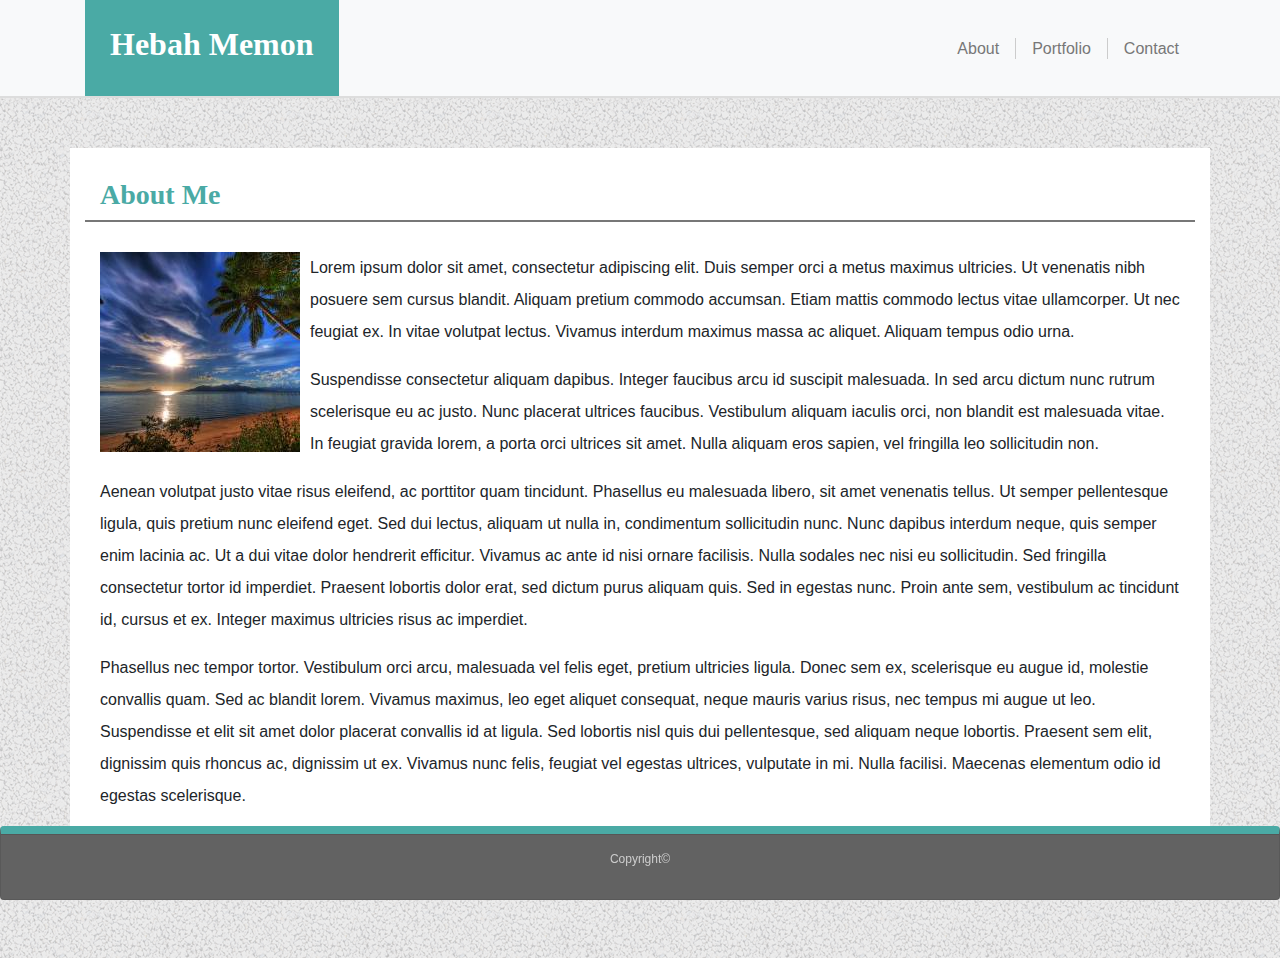
<file: index.html>
<!DOCTYPE html>
<html lang="en">

<head>
    <meta charset="UTF-8">
    <meta name="viewport" content="width=device-width, initial-scale=1.0">
    <meta http-equiv="X-UA-Compatible" content="ie=edge">
    <title>About</title>
    <link rel="stylesheet" href="https://stackpath.bootstrapcdn.com/bootstrap/4.4.1/css/bootstrap.min.css"
        integrity="sha384-Vkoo8x4CGsO3+Hhxv8T/Q5PaXtkKtu6ug5TOeNV6gBiFeWPGFN9MuhOf23Q9Ifjh" crossorigin="anonymous">
    <link rel="stylesheet" href="styles.css">
</head>

<body>
    <nav class="navbar navbar-expand-lg navbar-light bg-light">
        <div class="container">
            <span class="navbar-text" id="name">
                <h2>Hebah Memon</h2>
            </span>
            <ul class="nav justify-content-end">
                <li class="nav-item">
                    <a class="nav-link active" href="#">About</a>
                </li>
                <li class="nav-item">
                    <a class="nav-link" href="portfolio.html">Portfolio</a>
                </li>
                <li class="nav-item">
                    <a class="nav-link" href="contact.html">Contact</a>
                </li>
            </ul>
        </div>
    </nav>
    <section>
        <div class="container-sm">
            <div class="row">
                <div class="col-sm">
                    <h3>About Me</h3>
                </div>
            </div>
            <div class="row" id="body">
                <div class="col-sm-12">
                    <img src="images/nature-q-c-200-200-5.jpg">
                    <p>Lorem ipsum dolor sit amet, consectetur adipiscing elit. Duis semper orci a metus maximus
                        ultricies. Ut venenatis nibh posuere sem cursus blandit. Aliquam pretium commodo accumsan. Etiam
                        mattis
                        commodo lectus vitae ullamcorper. Ut nec feugiat ex. In vitae volutpat lectus. Vivamus interdum
                        maximus
                        massa ac aliquet. Aliquam tempus odio urna.</p>
                    <p>Suspendisse consectetur aliquam dapibus. Integer faucibus arcu id suscipit malesuada. In sed arcu
                        dictum
                        nunc rutrum scelerisque eu ac justo. Nunc placerat ultrices faucibus. Vestibulum aliquam iaculis
                        orci,
                        non
                        blandit est malesuada vitae. In feugiat gravida lorem, a porta orci ultrices sit amet. Nulla
                        aliquam
                        eros sapien, vel fringilla leo sollicitudin non.</p>
                    <p>Aenean volutpat justo vitae risus eleifend, ac porttitor quam tincidunt. Phasellus eu malesuada
                        libero,
                        sit amet venenatis tellus. Ut semper pellentesque ligula, quis pretium nunc eleifend eget. Sed
                        dui
                        lectus, aliquam ut nulla in, condimentum sollicitudin nunc. Nunc dapibus interdum neque, quis
                        semper
                        enim lacinia ac. Ut a dui vitae dolor hendrerit efficitur. Vivamus ac ante id nisi ornare
                        facilisis.
                        Nulla sodales nec nisi eu sollicitudin. Sed fringilla consectetur tortor id imperdiet. Praesent
                        lobortis
                        dolor erat, sed dictum purus aliquam quis. Sed in egestas nunc. Proin ante sem, vestibulum ac
                        tincidunt
                        id, cursus et ex. Integer maximus ultricies risus ac imperdiet.</p>
                    <p>Phasellus nec tempor tortor. Vestibulum orci arcu, malesuada vel felis eget, pretium ultricies
                        ligula.
                        Donec sem ex, scelerisque eu augue id, molestie convallis quam. Sed ac blandit lorem. Vivamus
                        maximus,
                        leo eget aliquet consequat, neque mauris varius risus, nec tempus mi augue ut leo. Suspendisse
                        et elit
                        sit amet dolor placerat convallis id at ligula. Sed lobortis nisl quis dui pellentesque, sed
                        aliquam
                        neque lobortis. Praesent sem elit, dignissim quis rhoncus ac, dignissim ut ex. Vivamus nunc
                        felis,
                        feugiat vel egestas ultrices, vulputate in mi. Nulla facilisi. Maecenas elementum odio id
                        egestas
                        scelerisque.</p>
                </div>
            </div>
        </div>
    </section>
    <footer>
            <div class="card text-center">
                    <div class="card-footer text-muted">
                            <p>Copyright©</p>                    
                        </div>
                  </div>
    </footer>
</body>

</html>
</file>
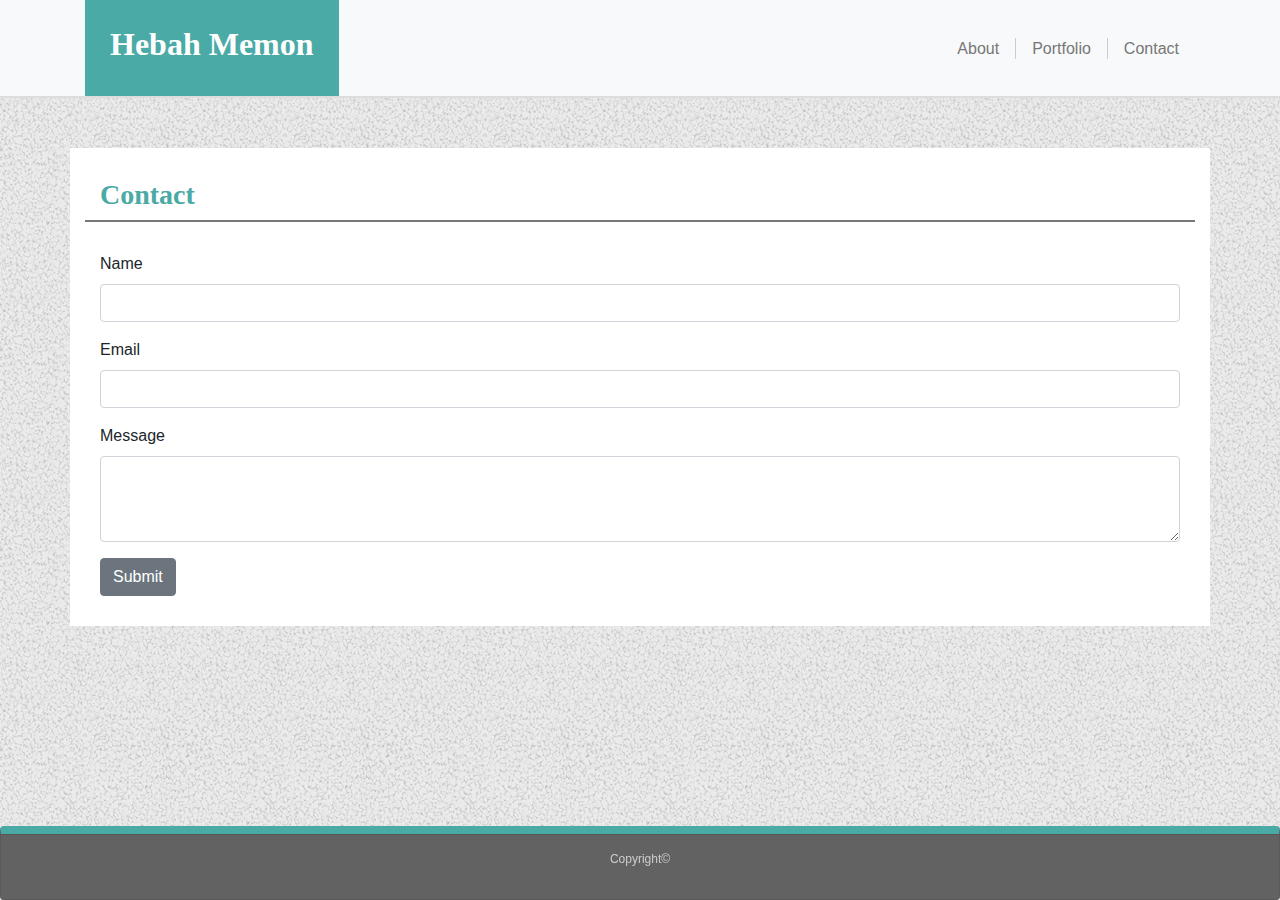
<file: contact.html>
<!DOCTYPE html>
<html lang="en">

<head>
    <meta charset="UTF-8">
    <meta name="viewport" content="width=device-width, initial-scale=1.0">
    <meta http-equiv="X-UA-Compatible" content="ie=edge">
    <link rel="stylesheet" href="https://stackpath.bootstrapcdn.com/bootstrap/4.4.1/css/bootstrap.min.css"
        integrity="sha384-Vkoo8x4CGsO3+Hhxv8T/Q5PaXtkKtu6ug5TOeNV6gBiFeWPGFN9MuhOf23Q9Ifjh" crossorigin="anonymous">
    <link rel="stylesheet" href="styles.css">
    <title>Contact</title>
</head>

<body>
    <nav class="navbar navbar-expand-lg navbar-light bg-light" style="background-color: #ffffff;">
        <div class="container">
            <span class="navbar-text" id="name">
                <h2>Hebah Memon</h2>
            </span>
            <ul class="nav justify-content-end">
                <li class="nav-item">
                    <a class="nav-link active" href="index.html">About</a>
                </li>
                <li class="nav-item">
                    <a class="nav-link" href="portfolio.html">Portfolio</a>
                </li>
                <li class="nav-item">
                    <a class="nav-link" href="#">Contact</a>
                </li>
            </ul>
        </div>
    </nav>

    <section>
        <div class="container-sm">
            <div class="row">
                <div class="col-sm">
                    <h3>Contact</h3>
                </div>
            </div>
            <div class="row" id="body">
                <div class="col-sm-12">
                    <form>
                        <div class="form-group">
                            <label for="exampleInputPassword1">Name</label>
                            <input type="password" class="form-control" id="exampleInputPassword1">
                        </div>
                        <div class="form-group">
                            <label for="exampleInputEmail1">Email</label>
                            <input type="email" class="form-control" id="exampleInputEmail1"
                                aria-describedby="emailHelp">
                        </div>

                        <div class="form-group">
                            <label for="exampleFormControlTextarea1">Message</label>
                            <textarea class="form-control" id="exampleFormControlTextarea1" rows="3"></textarea>
                        </div>
                        <button type="submit" class="btn btn-secondary">Submit</button>
                    </form>
                </div>
            </div>
        </div>

        <footer>
            <div class="card text-center">
                <div class="card-footer text-muted">
                    <p>Copyright©</p>
                </div>
            </div>
        </footer>
</body>

</html>
</file>
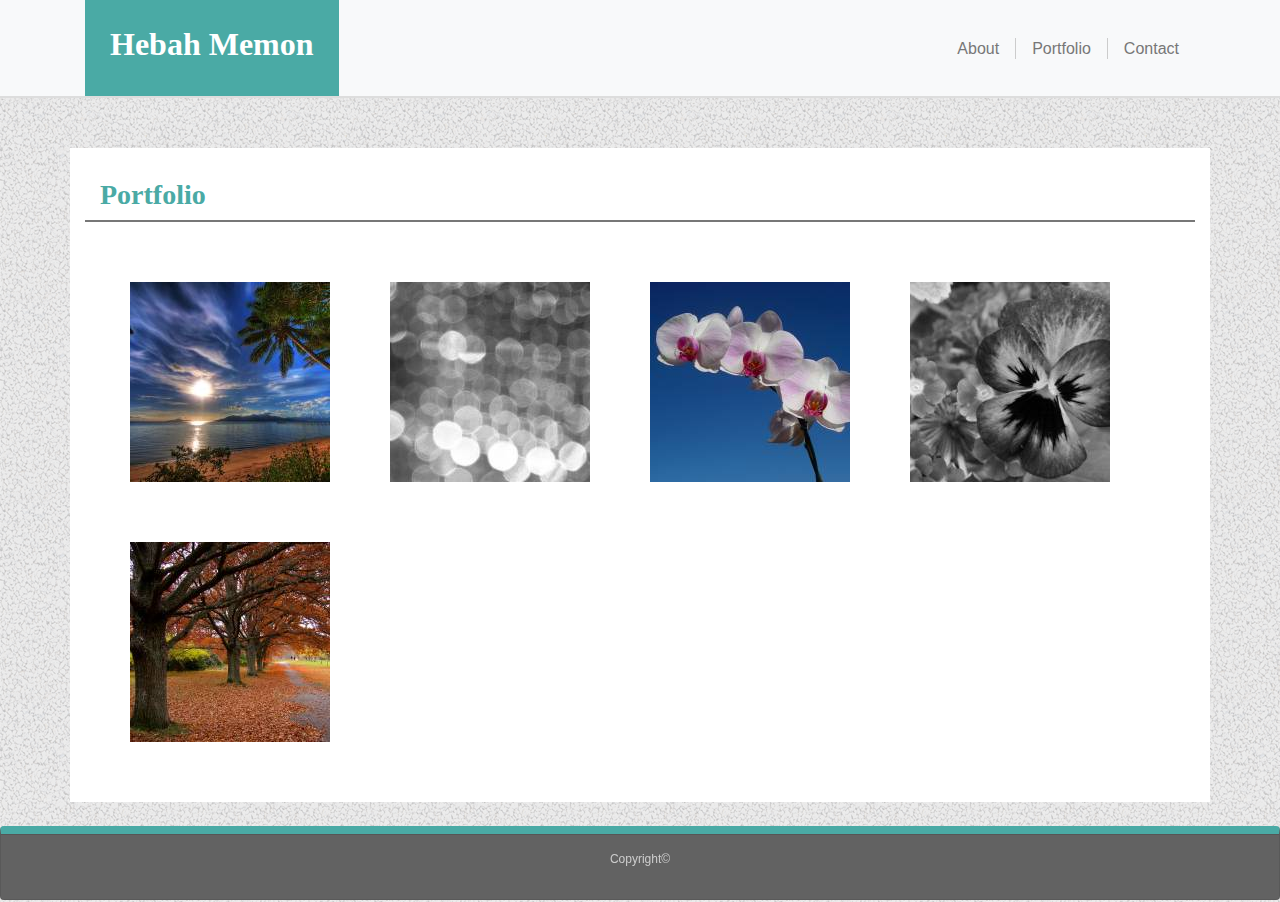
<file: portfolio.html>
<!DOCTYPE html>
<html lang="en">

<head>
    <meta charset="UTF-8">
    <meta name="viewport" content="width=device-width, initial-scale=1.0">
    <meta http-equiv="X-UA-Compatible" content="ie=edge">
    <link rel="stylesheet" href="https://stackpath.bootstrapcdn.com/bootstrap/4.4.1/css/bootstrap.min.css"
        integrity="sha384-Vkoo8x4CGsO3+Hhxv8T/Q5PaXtkKtu6ug5TOeNV6gBiFeWPGFN9MuhOf23Q9Ifjh" crossorigin="anonymous">
    <link rel="stylesheet" href="styles.css">
    <title>Portfolio</title>
</head>

<body>
    <nav class="navbar navbar-expand-lg navbar-light bg-light" style="background-color: #ffffff;">
        <div class="container">
            <span class="navbar-text" id="name">
                <h2>Hebah Memon</h2>
            </span>
            <ul class="nav justify-content-end">
                <li class="nav-item">
                    <a class="nav-link active" href="index.html">About</a>
                </li>
                <li class="nav-item">
                    <a class="nav-link" href="#">Portfolio</a>
                </li>
                <li class="nav-item">
                    <a class="nav-link" href="contact.html">Contact</a>
                </li>
            </ul>
        </div>
    </nav>
    <section>
        <div class="container-sm">
            <div class="row">
                <div class="col-sm">
                    <h3>Portfolio</h3>
                </div>
            </div>
            <div class="row" id="body">
                <div class="col-12">
                    <img class="img-fluid" src="images/nature-q-c-200-200-5.jpg">
                    <img class="img-fluid" src="images/abstract-q-g-200-200-4.jpg">
                    <img class="img-fluid" src="images/nature-q-c-200-200-7.jpg">
                    <img class="img-fluid" src="images/nature-q-g-200-200-6.jpg">
                    <img class="img-fluid" src="images/nature-q-c-200-200-4.jpg">
                
                </div>
            </div>
        </div>
    </section>

    <footer>
            <div class="card text-center">
                    <div class="card-footer text-muted">
                            <p>Copyright©</p>                    
                        </div>
                  </div>
    </footer>
</body>

</html>
</file>
<file: styles.css>
body {
    background-image: url("images/gravel.png");
}
div.container-sm {
    background: #ffffff;
    padding: 30px;
}
span#name {
    background: #4aaaa5;
    padding: 20px;
}

span.navbar-text h2 {
    color: white;
    font-family: 'Georgia', Times, 'Times New Roman', serif;
    font-weight: 600;
}
a.nav-link {
    color: #777777;
}

.navbar {
    background: #ffffff;
    border-bottom: 2px solid #dddddd;
    padding: 0;
}
h2 {
    padding: 5px;
}
li {
    border-right: 1px solid #cccccc;
    line-height: 5px;
}
li:last-child {
    border: none;
}
div#body {
    border-top: 2px solid #777777;
    padding-top: 30px;
}
img {
    display: inline;
    float: left;
    margin-right: 10px;
}
img.img-fluid {
    margin: 30px;
}
section {
    margin-top: 50px;
    margin-bottom: 100px;
    width: auto;
}
h3 {
    color: #4aaaa5;
    font-family: "Georgia", Times, "Times New Roman", serif;
    font-weight: bold;
}

p {
    line-height: 2em;
}

div.card {
    background: #666666;
    border-top: 8px solid #4aaaa5;
    position: fixed;
    bottom: 0;
    width: 100%;
}
div.card p {
    color: #cccccc;
    font-size: .75em;
}

@media screen and (max-width: 768px) {
    span#name {
        width: 100%;
        text-align: center;
    }
    ul {
        padding: 10px;
    }
}
</file>
